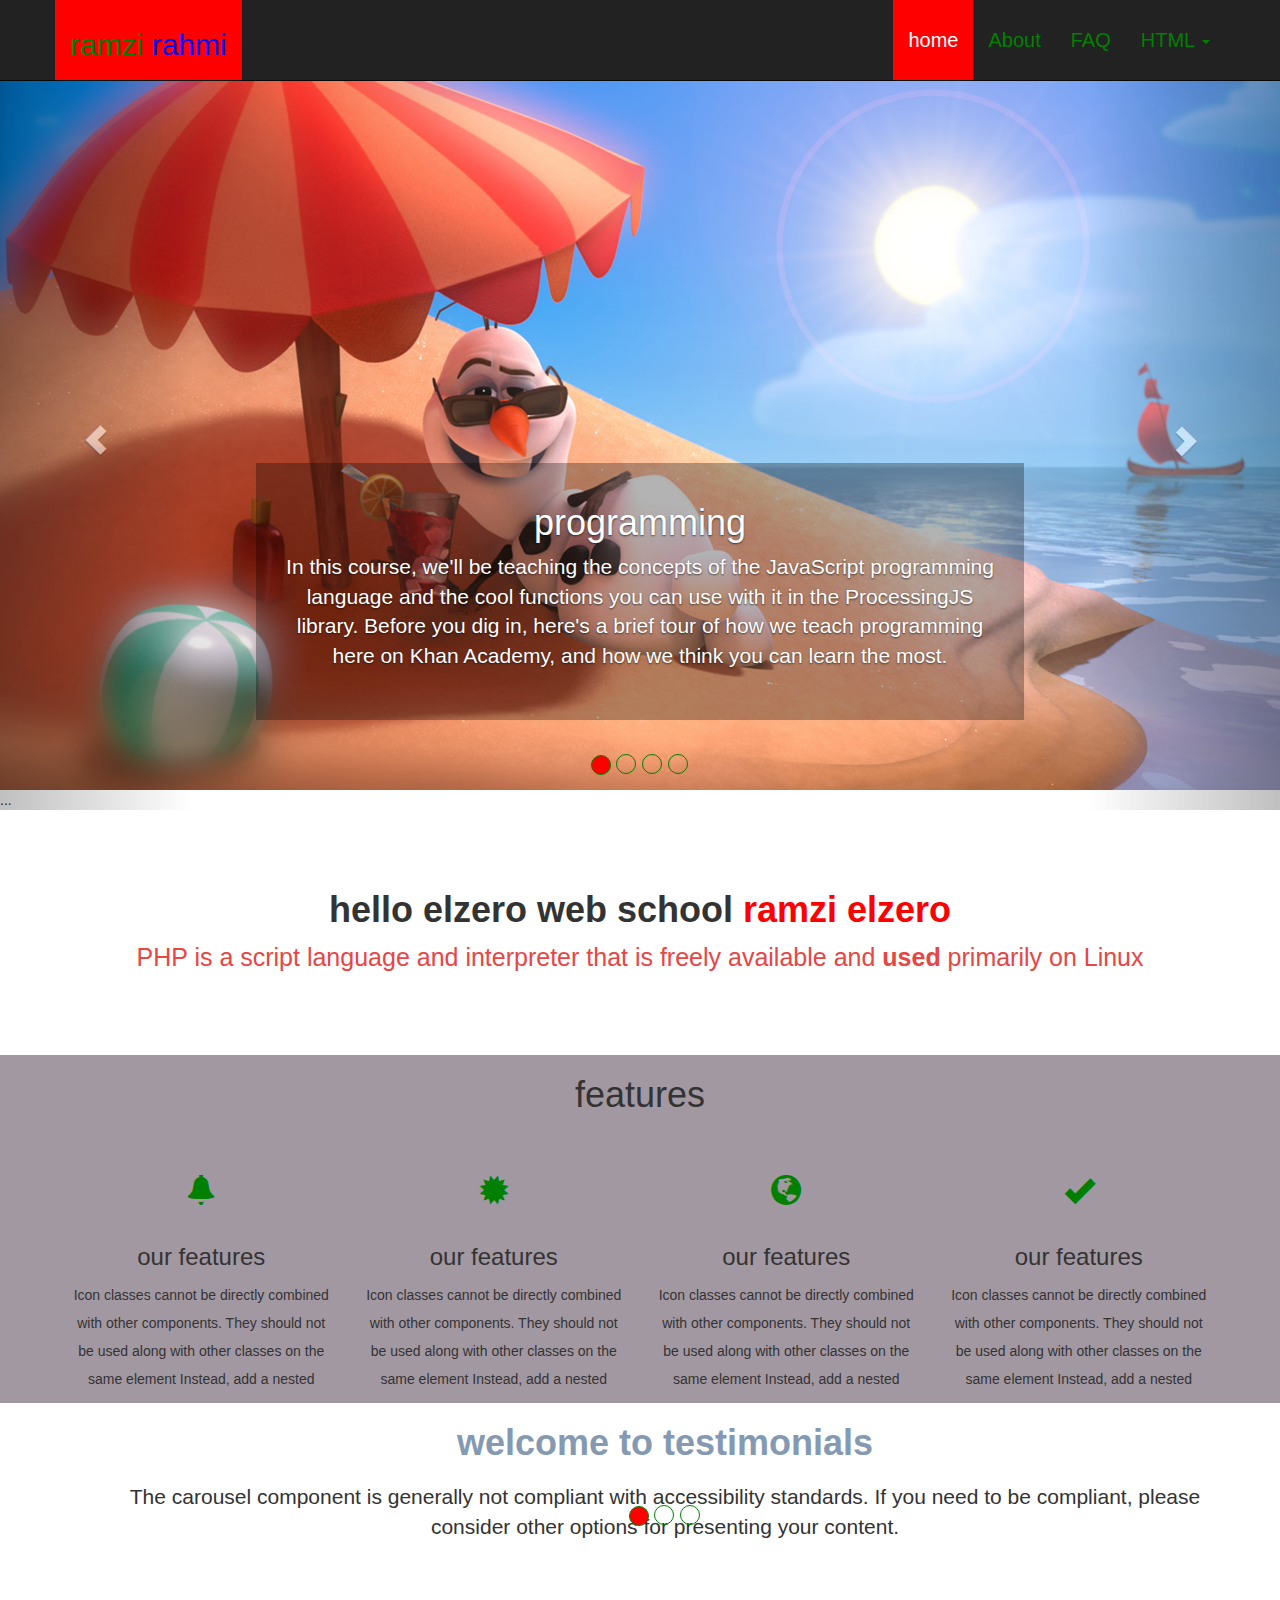
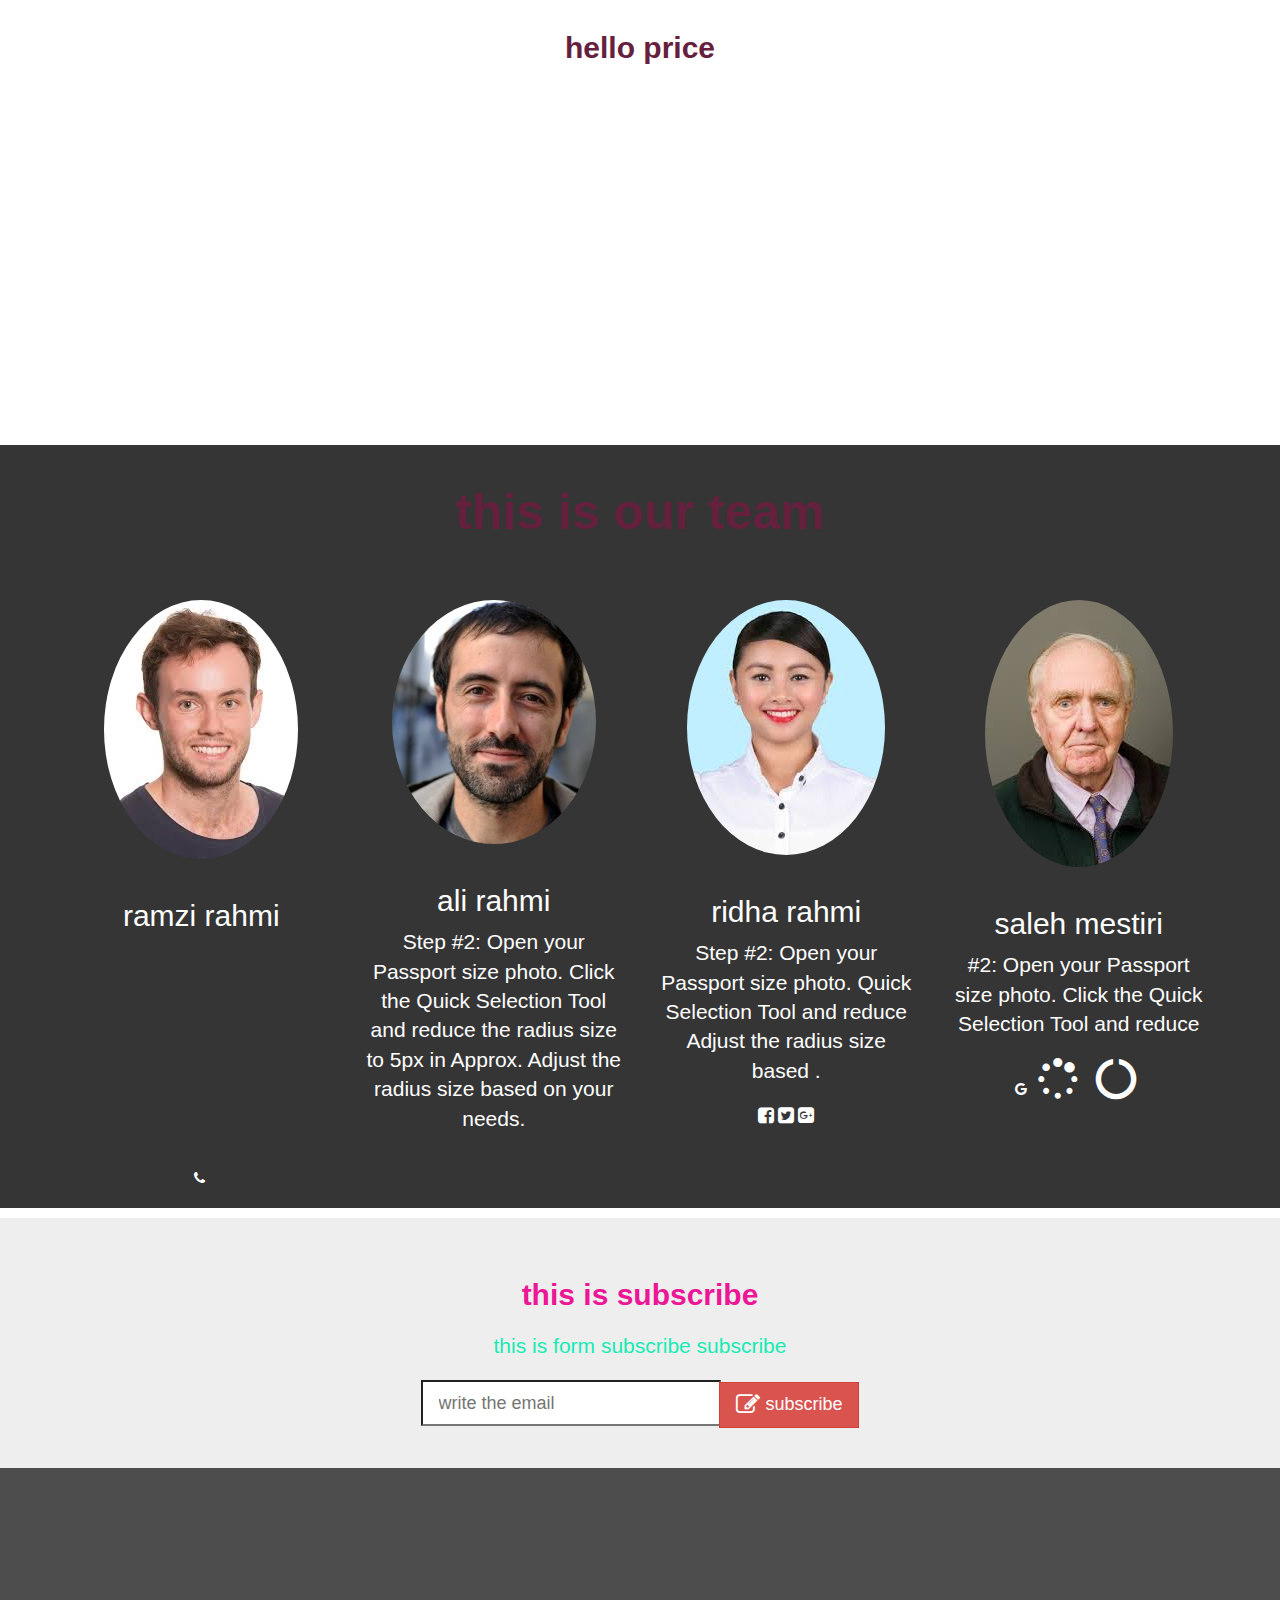
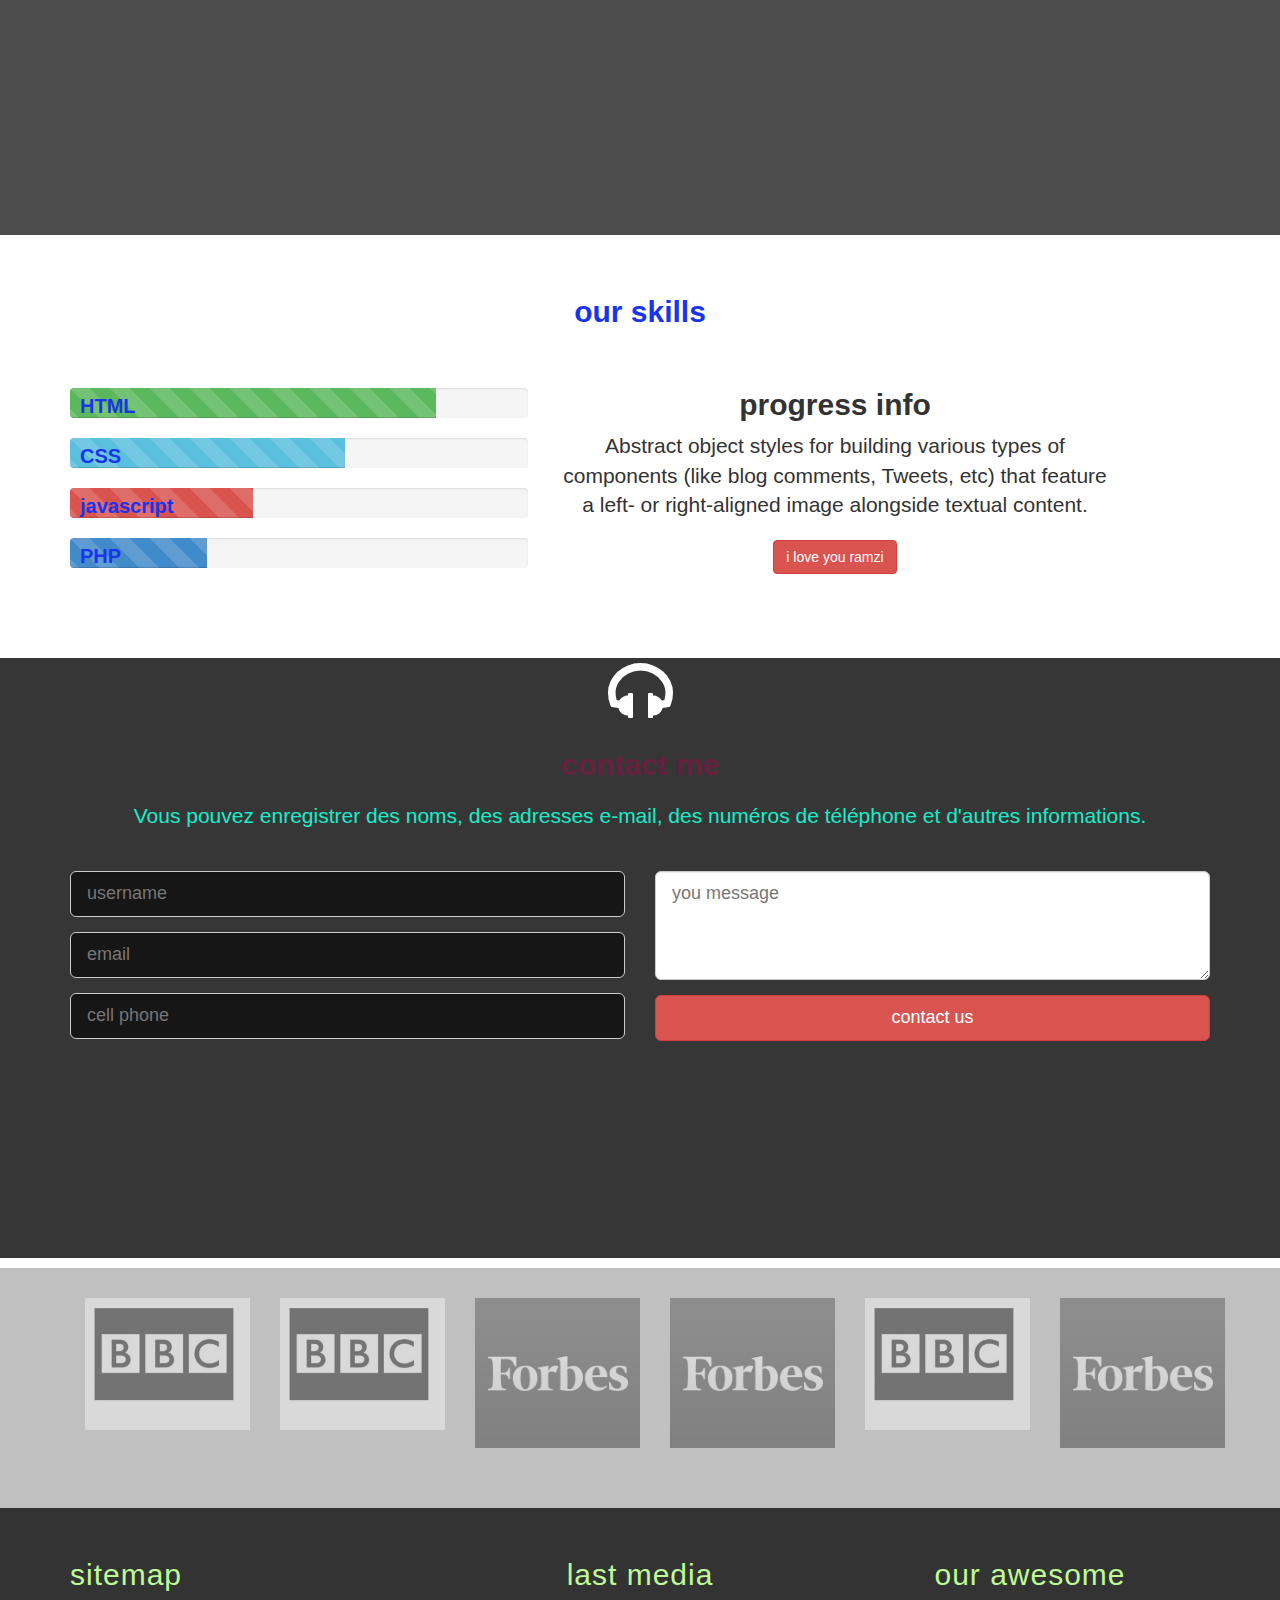
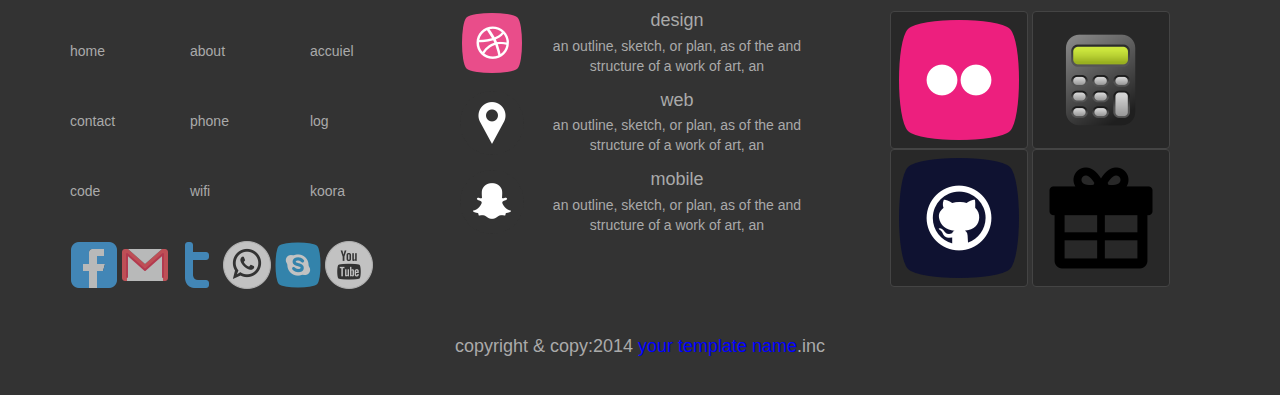
<file: index.html>
<!DOCTYPE html>
<html>
<head>
  <meta charset="utf-8">
  <meta http-equiv="X-UA-Compatible" content="IE=edge">
   <meta name="viewport" content="width=device-width, initial-scale=1">
  <title>bootstrap</title>
  <link rel="stylesheet" type="text/css" href="css/bootstrap.css">
    <link rel="stylesheet" type="text/css" href="css/font-awesome.min.css">

  <link rel="stylesheet" type="text/css" href="css/style.css">
  <link rel="stylesheet" type="text/css" href="css/media.css">
  <link rel="stylesheet" type="text/css" href='css/hover.css'/>
   <link rel="stylesheet" type="text/css" href='css/animate.css'/>
 

  <script src="js/respond.min.js"></script>
  <script src="js/html5shiv.min.js"></script>
</head>
<body>


<!-- star section option box-->






<!-- end section option box-->
<nav class="navbar  navbar-inverse navbar-fixed-top" role="navigation">
  <div class="container">
    <!-- Brand and toggle get grouped for better mobile display -->
    <div class="navbar-header">
      <button type="button" class="navbar-toggle" data-toggle="collapse" data-target="#bs-example-navbar-collapse-1">
        <span class="sr-only">Toggle navigation</span>
        <span class="icon-bar"></span>
        <span class="icon-bar"></span>
        <span class="icon-bar"></span>
      </button>
      <a class="navbar-brand pop" href="#">ramzi <span>rahmi</span></a>
    </div>

    <!-- Collect the nav links, forms, and other content for toggling -->
    <div class="collapse navbar-collapse" id="bs-example-navbar-collapse-1">
      <ul class="nav navbar-nav navbar-right">
        <li class="active"><a href="index.html">home</a></li>
        <li><a href="About.html"> About</a></li>
         <li><a href="FAQ.html">FAQ</a></li>
        <li class="dropdown">
       <a href="#" class="dropdown-toggle" data-toggle="dropdown">HTML <span class="caret"></span></a>
          <ul class="dropdown-menu" role="menu">
            <li><a href="#">HTML1</a></li>
            <li><a href="#"> HTML2</a></li>
           
            <li class="divider"></li>
            <li><a href="#">HTML4</a></li>
            <li class="divider"></li>
            <li><a href="#">HTML5</a></li>
          </ul>
        </li>
      </ul>
     
    
    </div><!-- /.navbar-collapse -->
  </div><!-- /.container-fluid -->
</nav>


<div id="carousel-example-generic" class="carousel slide" data-ride="carousel">
  <!-- Indicators -->
  <ol class="carousel-indicators">
    <li data-target="#carousel-example-generic" data-slide-to="0" class="active"></li>
    <li data-target="#carousel-example-generic" data-slide-to="1"></li>
    <li data-target="#carousel-example-generic" data-slide-to="2"></li>
     <li data-target="#carousel-example-generic" data-slide-to="3"></li>
  </ol>

  <!-- Wrapper for slides -->
  <div class="carousel-inner">
    <div class="item active">
      <img src="images/www.jpg" alt="img1">
      <div class="carousel-caption"> 
        <h1>programming</h1>
        <p class="lead">
          In this course, we'll be teaching the concepts of the JavaScript programming language and the cool functions you can use with it in the ProcessingJS library. Before you dig in, here's a brief tour of how we teach programming here on Khan Academy, and how we think you can learn the most.
        </p>

                </div>
    </div>
    <div class="item">
      <img src="images/ww.jpg" alt="img2">
      <div class="carousel-caption">
        <h1>programming</h1>
        <p class="lead">
          In this course, we'll be teaching the concepts of the JavaScript programming language and the cool functions you can use with it in the ProcessingJS library. Before you dig in, here's a brief tour of how we teach programming here on Khan Academy, and how we think you can learn the most.
        ...
      </div>
    </div>
    ...
    <div class="item">
      <img src="images/www.jpg" alt="img3">
      <div class="carousel-caption">
        <h1>programming</h1>
        <p class="lead">
          In this course, we'll be teaching the concepts of the JavaScript programming language and the cool functions you can use with it in the ProcessingJS library. Before you dig in, here's a brief tour of how we teach programming here on Khan Academy, and how we think you can learn the most.
        ...
      </div>
    </div>
    <div class="item">
      <img src="images/ww.jpg" alt="img3">
      <div class="carousel-caption">
        <h1>programming</h1>
        <p class="lead">
          In this course, we'll be teaching the concepts of the JavaScript programming language and the cool functions you can use with it in the ProcessingJS library. Before you dig in, here's a brief tour of how we teach programming here on Khan Academy, and how we think you can learn the most.
        ...
      </div>
    </div>
  </div>

  <!-- Controls -->
  <a class="left carousel-control" href="#carousel-example-generic" role="button" data-slide="prev">
    <span class="glyphicon glyphicon-chevron-left "></span>
  </a>
  <a class="right carousel-control" href="#carousel-example-generic" role="button" data-slide="next">
    <span class="glyphicon glyphicon-chevron-right"></span>
  </a>
</div>
       
 <section class="about text-center wow bounceIn" data-wow-duration="20s" data-wow-delay="5s">
 <h1>hello elzero web school <span>ramzi elzero</span></h1> 
 <p class="lead">PHP is a script language and interpreter that is freely
  available and <strong>used</strong> primarily on Linux</p>
</section>
<section class="features text-center pop">
  <div class="container">
  <h1>features</h1>
  <div class="row">
    <div class="col-lg-3 col-md-6"> 
       <div class="x"><span class="glyphicon glyphicon-bell"></span>
        <h3>our features</h3>
    <p>Icon classes cannot be directly combined with other components.
     They should not be used along with other classes on the same element
    Instead, add a nested </p>
       </div>
      </div>      
      
      <div class="col-lg-3 col-md-6"> 
       <div class="x"><span class="glyphicon glyphicon-certificate"></span>
        <h3>our features</h3>
    <p>Icon classes cannot be directly combined with other components.
     They should not be used along with other classes on the same element
    Instead, add a nested</p>
       </div>
      </div>

      <div class="col-lg-3 col-md-6"> 
       <div class="x"><span class="glyphicon glyphicon-globe"></span>
        <h3>our features</h3>
    <p>Icon classes cannot be directly combined with other components.
     They should not be used along with other classes on the same element
    Instead, add a nested</p>
       </div>
      </div>

      <div class="col-lg-3 col-md-6"> 
       <div class="x "><span class="glyphicon glyphicon-ok"></span>
        <h3>our features</h3>
    <p>Icon classes cannot be directly combined with other components.
     They should not be used along with other classes on the same element
    Instead, add a nested</p>
       </div>
      </div>

  
  </div>

  </div>
  
</section>
<section class="Testimonials text-center">
  <div class="container">
  <h1>welcome to testimonials</h1>
  <div id="myID" class="carousel slide" data-ride="carousel">
  <div class="carousel-inner">
    <div class="item active">
<p class="lead">The carousel component is generally not 
  compliant with accessibility
 standards. If you need to be compliant, please consider other options 
for presenting your content.
</p>
   
</div>
    <div class="item ">
 <p class="lead">The carousel component is generally not
  compliant with accessibility
 standards. If you need to be compliant, please consider other options 
for presenting your content.
</p> 

 </div>

  <div class="item">
 <p class="lead">The carousel component is generally not compliant with accessibility
 standards. If you need to be compliant, please 
  other options 
for presenting your content.
</p> 

 </div>
 
      
</div>
<ol class="carousel-indicators">
  <li data-target="#myID" data-slide-to="0" class="active"></li>
  <li data-target="#myID" data-slide-to="1"></li>
 <li data-target="#myID" data-slide-to="2"></li>
 </ol>
</div>
</div>
</section>
<div class="price text-center ">
  <h1>hello price</h1>
  <div class="container">   <div class="row">
    <div class="col-md-3 col-ms-6 col-12-xs">
      <div class="y wow flip"> 
        <h2 class="text-primary">plan #1</h2>
        <p class="center-block">$40</p>
        

 <ul class="list-unstyled">
          <li>cheque :$500</li>
          <li>espac:$100</li>
          <li>data bases:700</li>
          <li>aze: $200</li>
        </ul>
        <a href="#" class="btn btn-primary">click on</a>


      </div>
    </div>
    <div class="col-md-3 col-ms-6 col-12-xs">
      <div class="y wow flip">
        <h2 class="text-danger">plan #2</h2>
        <p class="center-block">$50</p>
         <ul class="list-unstyled">
          <li>cheque: $500</li>
          <li>espac:$100</li>
          <li>data bases :$700</li>
          <li>aze :$200</li>
        </ul>
        <a href="#" class="btn btn-danger">click on</a>
        
      </div>
    </div>
    <div class="col-md-3 col-ms-6 col-12-xs">
      <div class="y wow flip">
        <h2 class="text-info">plan #3</h2>
        <p class="center-block">$100</p>
        <ul class="list-unstyled">
          <li>cheque :$500</li>
          <li>espac:$100</li>
          <li>data bases: $700</li>
          <li>aze :$200</li>
        </ul>
        <a href="#" class="btn btn-info">click on</a>

      </div>
    </div>
    <div class="col-md-3 col-ms-6 col-12-xs">
      <div class="y wow flip"> 
        <h2 class="text-success">plan #4</h2>
        <p class="center-block">$200</p>
         <ul class="list-unstyled">
          <li>cheque :$500</li>
          <li>espac:$200</li>
          <li>data bases: $700</li>
          <li>aze :$200</li>
        </ul>
        <a href="#" class="btn btn-success">click on</a>
       
    </div>
    </div>
  </div>

</div>



<section class="our-team text-center">
  <div class="team">
  <div class="container ">
  <h1>this is our team</h1>
  <div class="row">
    <div class="col-lg-3 col-md-6 col-12-xs"> <img class="img-circle" src="images/33.jpg">
      <h2>ramzi rahmi</h2>
      <p class="lead wow jello"> Step #2: Open your Passport size photo. 
      Click the Quick Selection Tool and reduce the radius size
       to 5px in Approx. Adjust the radius size based on your needs.</p>
         <i class="fa fa-phone" aria-hidden="true" fa-lg></i>
         <i class="fa fa-envolope-open fa-lg"></i>


    </div>
    <div class="col-lg-3 col-md-6 col-12-xs"> <img class="img-circle" src="images/33333.jpg">

<h2>ali rahmi</h2>
<p class="lead">Step #2: Open your Passport size photo.
 Click the Quick Selection Tool and reduce the radius size to
  5px in Approx. Adjust the radius size based on your needs.</p>
  
    </div>
    <div class="col-lg-3 col-md-6 col-12-xs"> <img class="img-circle" src="images/00.jpg">
<h2>ridha rahmi </h2>
<p class="lead">
    Step #2: Open your Passport size photo. 
   Quick Selection Tool and reduce 
    Adjust the radius size based .</p>
  <i class="fa fa-facebook-square fa-lg"></i>
  <i class="fa fa-twitter-square fa-lg"></i>
  <i class="fa fa-google-plus-square fa-lg"></i>
    </div>
    <div class="col-lg-3 col-md-6 col-12-xs"> <img class="img-circle" src="images/3333.jpg">
<h2>saleh mestiri</h2>
<p class="lead">
     #2: Open your Passport size photo.
    Click the Quick Selection Tool and reduce 
</p>

<i class="fa fa-google"></i>
<i class="fa fa-spinner fa-spin fa-3x fa-fw"></i>
<i class="fa fa-circle-o-notch fa-spin fa-3x fa-fw"></i>
    </div>
  </div>


  </div>
  </div>
</section>
<section class="Subscribe text-center">
  <div class="container">
    <h1>this is subscribe</h1>
    <p class="lead">this is form subscribe subscribe</p>
    <form class="form-inline">
      <input class="control input-lg" type="text" placeholder="write the email">
      <button class="btn btn-danger btn-lg"><i class="fa fa-edit fa-lg">  </i>  subscribe</button>
      
    </form>
  </div>
  
</section>

<section class="statstic text-center">
  <div class="data"> 
   <div class="container wow zoomOut"> 
    <h1>our statstic</h1>
    <div class="row">
      <div class="col-lg-3"><div class="stat"> <i class="fa fa-users fa-5x"> </i> 
        <p>9.500</p>
        <span>number users</span>
        </div>

       </div>
       <div class="col-lg-3"> <div class="stat"> <i class="fa fa-comments fa-5x"> </i>
        <p>25.800</p>
        <span>number comments</span>
        </div>


        </div>

       <div class="col-lg-3"> <div class="stat"><i class="fa fa-suitcase fa-5x"> </i>
        <p>8.000</p>
        <span>number suitcase</span>
        </div>

       </div>

       <div class="col-lg-3">
        <div class="stat">

        <i class="fa fa-support fa-5x"> </i> 
        <p>10.000</p>
        <span>number tickets</span>
        </div>
       </div>
    </div>

  </div>
</div>
</section>

<section>
  <div class="skills">
    <div class="container">
      <h1>our skills</h1>
      <div class="row">
        <div class="col-md-5">
         <div class="skills-progress">
          

          <div class="progress">          
            <div class="progress-bar progress-bar-success progress-bar-striped active" role="progressbar" aria-valuenow="60" aria-valuemin="0" aria-valuemax="100" style="width: 80%">   HTML</div></div>
            <div class="progress">          
            <div class="progress-bar progress-bar-info progress-bar-striped active" role="progressbar" aria-valuenow="60" aria-valuemin="0" aria-valuemax="100" style="width: 60%">   CSS</div></div>
            <div class="progress">          
            <div class="progress-bar progress-bar-danger progress-bar-striped active" role="progressbar" aria-valuenow="60" aria-valuemin="0" aria-valuemax="100" style="width: 40%">   javascript</div></div>
            <div class="progress">          
            <div class="progress-bar progress-bar-waring progress-bar-striped active" role="progressbar" aria-valuenow="60" aria-valuemin="0" aria-valuemax="100" style="width: 30%">   PHP</div></div>

</div>
</div>




         <div class="col-md-6 md-offset-1"> <div class="progress-info">
           <h2>progress info</h2>
           <p class="lead">
           Abstract object styles for building various types of 
         components (like blog comments, Tweets, etc) that feature
          a left- or right-aligned image alongside textual content.</p>
          <button class="btn btn-danger"> i love you ramzi</button>
         </div></div>
      </div>
    </div>
  </div>
</section>

<section class="contact">
   <div class="filde"> 
<div class="container">
  <div class="row">
  <i class="fa fa-headphones fa-5x"></i>
 <h1> contact me</h1>
 <p class="lead">
  Vous pouvez enregistrer des noms, des adresses e-mail,
  des numéros de téléphone et d'autres informations.</p>
  
  <form role="form">
    <div class="col-lg-6">
      <div class="form-group">
    <input type="text" class="form-control input-lg" placeholder="username">
    </div>
    <div class="form-group">
    <input type="text" class="form-control input-lg" placeholder="email">
     </div>
    <div class="form-group">
    <input type="text" class="form-control input-lg" placeholder="cell phone">
     </div>

    </div>
  </form>
  
  <div class="col-lg-6">
  <div class="form-group">
    <textarea class="form-control input-lg" placeholder="you message"></textarea>
  </div> 
  <button class="btn btn-danger btn-lg btn-block">contact us</button>

  </div>

  </div>
 </div>
    
</div>
  
</section>
<section class="client">
  <div class="container">
    <div class="row">
    <ul class="list-unstyled">
      <li class="col-md-2 col-xs-6">
        <img class="img-responsive center block" src="images/ramzi/bb.jpg">
      </li>
       <li class="col-md-2 col-xs-6">
        <img class="img-responsive center block" src="images/ramzi/bb.jpg">
       </li>
        <li class="col-md-2 col-xs-6">
      <img class="img-responsive center block"  src="images/ramzi/f.jpg">
        </li>
         <li class="col-md-2 col-xs-6">
           <img class="img-responsive center block" src="images/ramzi/f.jpg">
         </li>
          <li class="col-md-2 col-xs-6">
            <img class="img-responsive center block" src="images/ramzi/bb.jpg">
          </li>
           <li class="col-md-2 col-xs-6">
             <img class="img-responsive center block" src="images/ramzi/f.jpg">
           </li>
      
    </ul> 
    </div>
  </div>
</section>

<!--start footer section-->
<section class="footer">
  <div class="container">
    <div class="row">
      <div class="col-lg-4" > <div class="text">
      <h2>sitemap</h2>
      <ul class="list-unstyled three-col">
        <li>home</li>
        <li>about</li>
        <li>accuiel</li>
        <li>contact</li>
        <li>phone</li>
        <li>log</li>
        <li>code</li>
        <li>wifi</li>
        <li>koora</li> 
      </ul>
      <ul class="list-unstyled social-list">
        <li><img src="images/rami/fb.png"></li>
        <li> <img src="images/rami/g.png"></li>
        <li><img src="images/rami/t.png"></li>
        <li><img src="images/rami/ph.png"></li>
        <li><img src="images/rami/k.png"></li>
         <li><img src="images/rami/you.png"></li>
      </ul>


      </div>
      </div>
      <div class="col-lg-4"> 
        <h2>last media</h2>
      <div class="media">
       <a class="pull-left" href="#">
       <img class="media-object img-responsive center-block" src="images/rami/deg.png" alt="...">
          </a>
         <h4 class="media-heading">design </h4>
         an outline, sketch, or plan, as of the and structure of a work of art, an       
           </div>

           <div class="media">
       <a class="pull-left" href="#">
       <img class="media-object img-responsive center-block" src="images/rami/po.png" alt="...">
          </a>
         <h4 class="media-heading">web </h4>
         an outline, sketch, or plan, as of the and structure of a work of art, an       
           </div>

           <div class="media">
       <a class="pull-left" href="#">
       <img class="media-object img-responsive center-block" src="images/rami/re.png" alt="...">
          </a>
         <h4 class="media-heading">mobile </h4>
         an outline, sketch, or plan, as of the and structure of a work of art, an       
           </div>
        </div>

    
      <div class="col-lg-4"> 
     <h2>our awesome</h2>
     <img  class="img-thumbnail" src="images/ali/a.png">
     <img class="img-thumbnail"  src="images/ali/ca.png">
     <img class="img-thumbnail"  src="images/ali/x.png">
     <img class="img-thumbnail"  src="images/ali/xx.png">
     
    </div>
    
    </div>
  </div>
  <div class="copyright">
      copyright & copy:2014 <span>your template name</span>.inc
    </div>
</section>



















<script src="js/jquery-3.3.1.min.js"></script>
<script src="js/test.js"></script>
<script src="js/bootstrap.min.js"></script>
<script src="js/wow.min.js"></script>
 <script>new WOW().init();</script>
 <script src="js/jquery.nicescroll.min.js"></script>

</body>
</html>
</file>
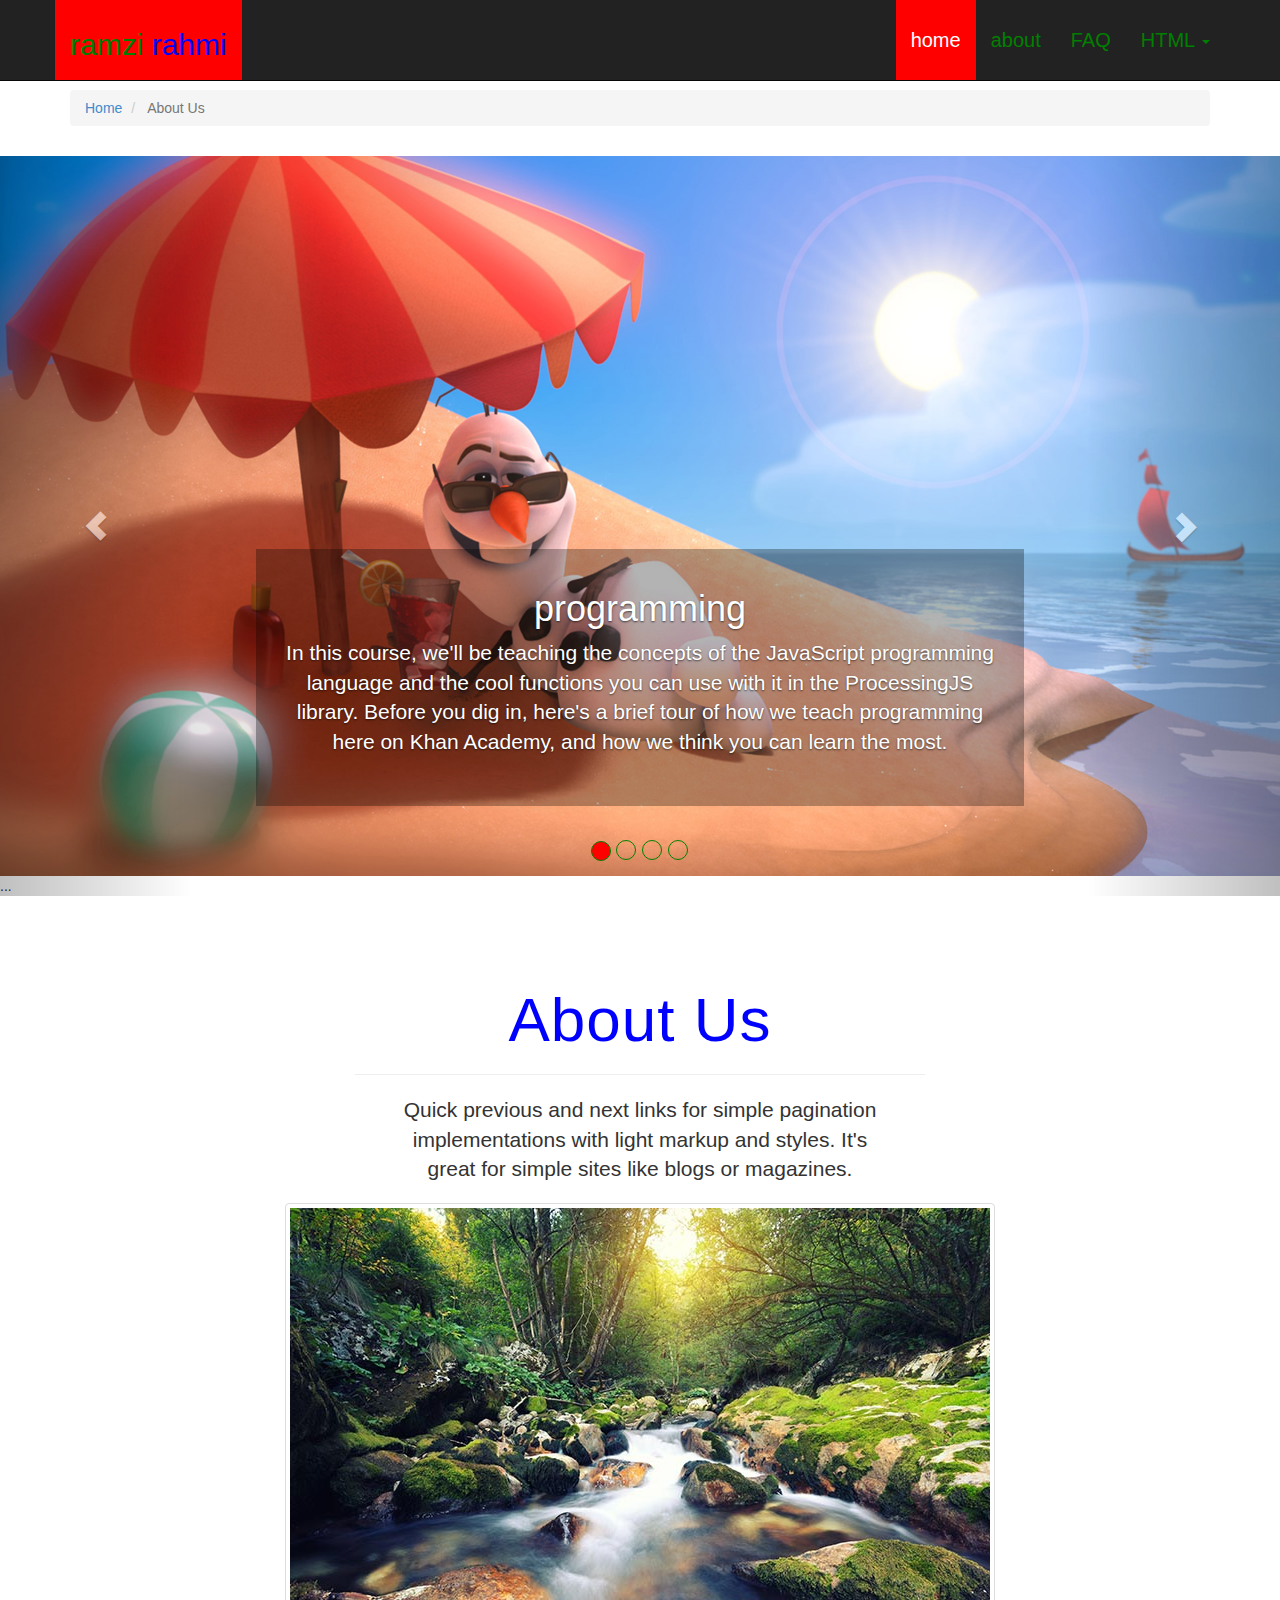
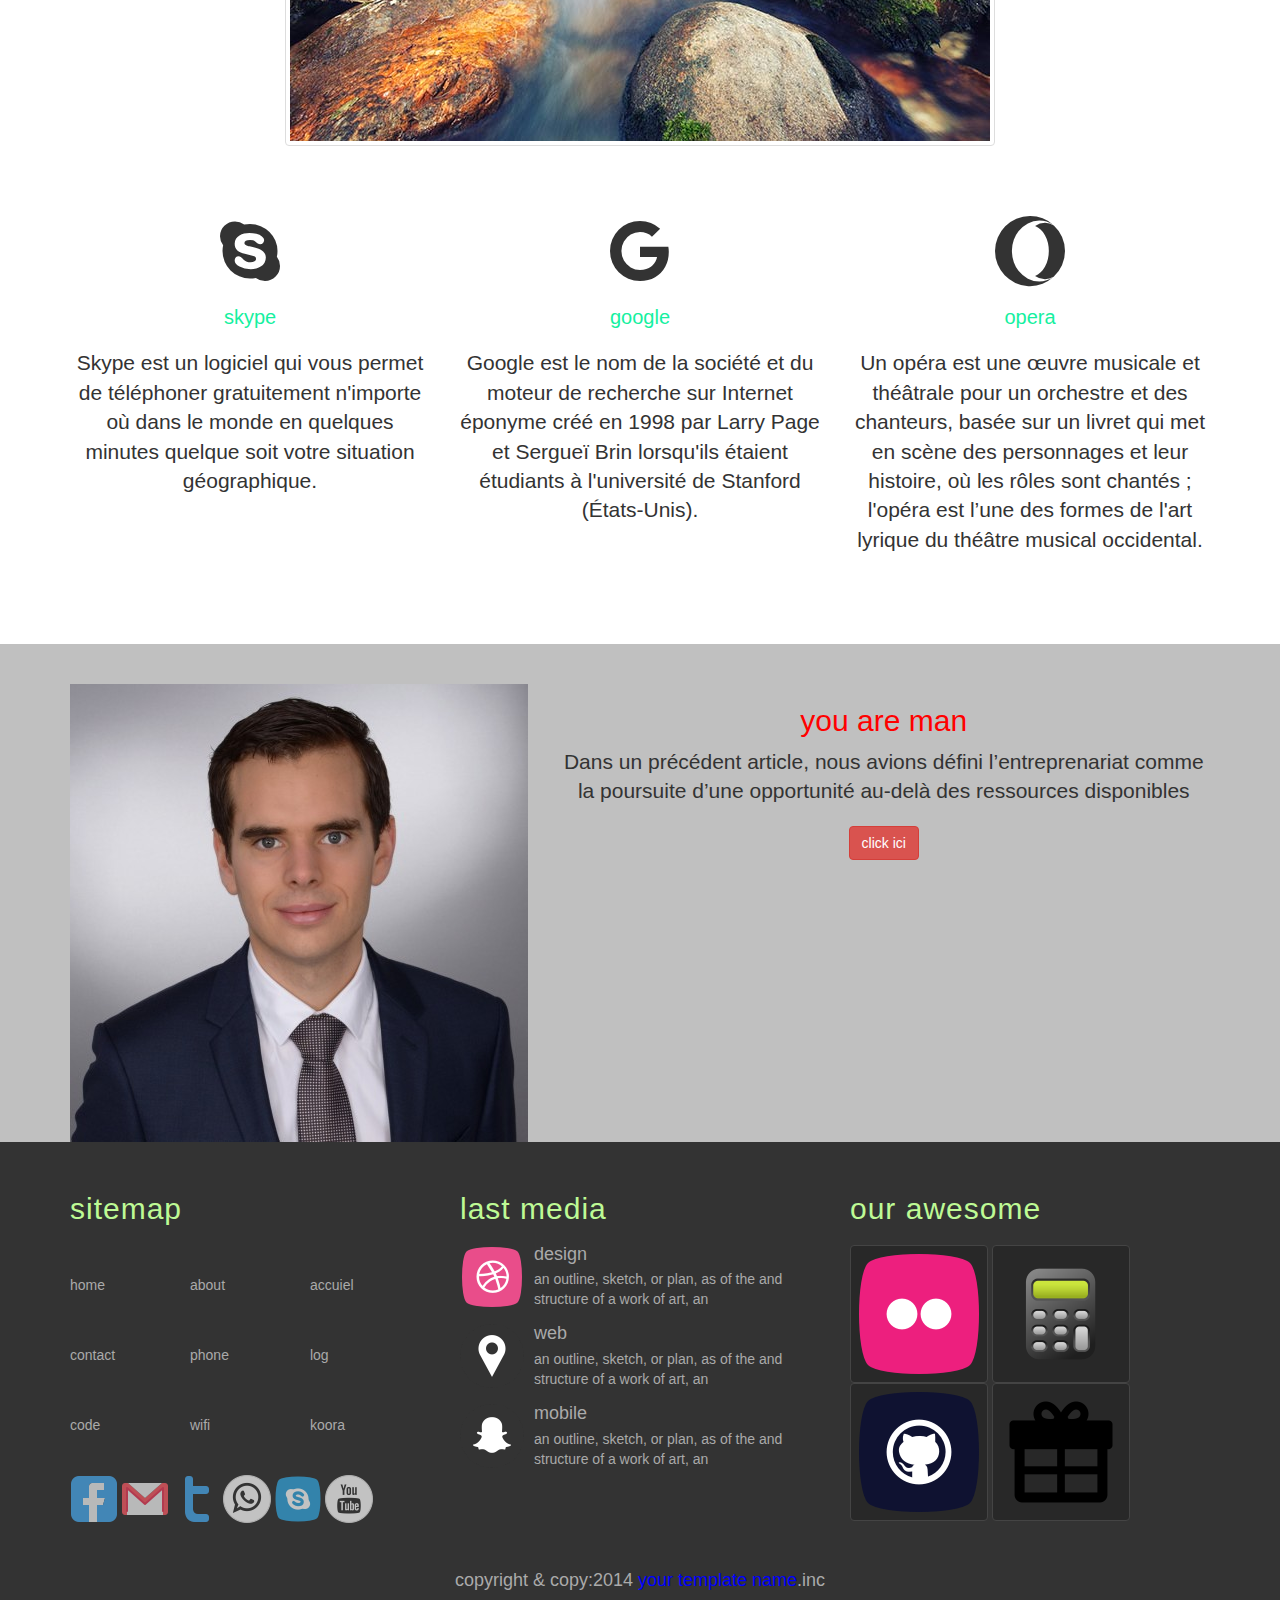
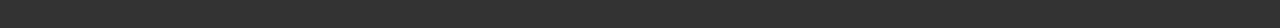
<file: about.html>
<!DOCTYPE html>
<html>
<head>
	<meta charset="utf-8">
	<meta http-equiv="X-UA-Compatible" content="IE=edge">
	 <meta name="viewport" content="width=device-width, initial-scale=1">
	<title>bootstrap</title>
	<link rel="stylesheet" type="text/css" href="css/bootstrap.css">
    <link rel="stylesheet" type="text/css" href="css/font-awesome.min.css">

	<link rel="stylesheet" type="text/css" href="css/style.css">
    <link rel="stylesheet" type="text/css" href="css/pages.css">

  <link rel="stylesheet" type="text/css" href="css/media.css">
 

	<script src="js/respond.min.js"></script>
	<script src="js/html5shiv.min.js"></script>
</head>
<body>
<nav class="navbar  navbar-inverse navbar-fixed-top" role="navigation">
  <div class="container">
    <!-- Brand and toggle get grouped for better mobile display -->
    <div class="navbar-header">
      <button type="button" class="navbar-toggle" data-toggle="collapse" data-target="#bs-example-navbar-collapse-1">
        <span class="sr-only">Toggle navigation</span>
        <span class="icon-bar"></span>
        <span class="icon-bar"></span>
        <span class="icon-bar"></span>
      </button>
      <a class="navbar-brand pop" href="#">ramzi <span>rahmi</span></a>
    </div>

    <!-- Collect the nav links, forms, and other content for toggling -->
    <div class="collapse navbar-collapse" id="bs-example-navbar-collapse-1">
      <ul class="nav navbar-nav navbar-right">
        <li class="active pop"><a href="index.html">home</a></li>
        <li><a href="about.html"> about</a></li>
         <li><a href="#">FAQ</a></li>
        <li class="dropdown">
       <a href="#" class="dropdown-toggle" data-toggle="dropdown">HTML <span class="caret"></span></a>
          <ul class="dropdown-menu" role="menu">
            <li><a href="#">HTML1</a></li>
            <li><a href="#"> HTML2</a></li>
           
            <li class="divider"></li>
            <li><a href="#">HTML4</a></li>
            <li class="divider"></li>
            <li><a href="#">HTML5</a></li>
          </ul>
        </li>
      </ul>
      </div>
  </div>
</nav>



<div class="breadcrumb-holder">
<div class="container">
<ol class="breadcrumb">
  <li><a href="index.html">Home</a></li>
  <li class="active"> About Us</li>
</ol>
</div>
</div>


<div id="carousel-example-generic" class="carousel slide" data-ride="carousel">
  <!-- Indicators -->
  <ol class="carousel-indicators">
    <li data-target="#carousel-example-generic" data-slide-to="0" class="active"></li>
    <li data-target="#carousel-example-generic" data-slide-to="1"></li>
    <li data-target="#carousel-example-generic" data-slide-to="2"></li>
     <li data-target="#carousel-example-generic" data-slide-to="3"></li>
  </ol>

  <!-- Wrapper for slides -->
  <div class="carousel-inner">
    <div class="item active">
      <img src="images/www.jpg" alt="img1">
      <div class="carousel-caption"> 
        <h1>programming</h1>
        <p class="lead">
          In this course, we'll be teaching the concepts of the JavaScript programming language and the cool functions you can use with it in the ProcessingJS library. Before you dig in, here's a brief tour of how we teach programming here on Khan Academy, and how we think you can learn the most.
        </p>

                </div>
    </div>
    <div class="item">
      <img src="images/ww.jpg" alt="img2">
      <div class="carousel-caption">
        <h1>programming</h1>
        <p class="lead">
          In this course, we'll be teaching the concepts of the JavaScript programming language and the cool functions you can use with it in the ProcessingJS library. Before you dig in, here's a brief tour of how we teach programming here on Khan Academy, and how we think you can learn the most.
        ...
      </div>
    </div>
    ...
    <div class="item">
      <img src="images/www.jpg" alt="img3">
      <div class="carousel-caption">
        <h1>programming</h1>
        <p class="lead">
          In this course, we'll be teaching the concepts of the JavaScript programming language and the cool functions you can use with it in the ProcessingJS library. Before you dig in, here's a brief tour of how we teach programming here on Khan Academy, and how we think you can learn the most.
        ...
      </div>
    </div>
    <div class="item">
      <img src="images/ww.jpg" alt="img3">
      <div class="carousel-caption">
        <h1>programming</h1>
        <p class="lead">
          In this course, we'll be teaching the concepts of the JavaScript programming language and the cool functions you can use with it in the ProcessingJS library. Before you dig in, here's a brief tour of how we teach programming here on Khan Academy, and how we think you can learn the most.
        ...
      </div>
    </div>
  </div>

  <!-- Controls -->
  <a class="left carousel-control" href="#carousel-example-generic" role="button" data-slide="prev">
    <span class="glyphicon glyphicon-chevron-left "></span>
  </a>
  <a class="right carousel-control" href="#carousel-example-generic" role="button" data-slide="next">
    <span class="glyphicon glyphicon-chevron-right"></span>
  </a>
</div>

<section class="about-Us text-center">
  <div class="container">
     <h1>About Us</h1>
     <hr>
    <p class="lead">
      Quick previous and next links for simple pagination <br>
      implementations with light markup and styles. It's <br>
      great for simple sites like blogs or magazines.
    </p>
    <img  class="img-thumbnail"  src="images/10.jpg">
  </div>
</section>

<section class="about-features text-center">
  <div class="container"> <div class="row">
    <div class="col-lg-4">
      <i class="fa fa-skype fa-5x"></i>
      <h3>skype</h3>
      <p class="lead"> Skype est un logiciel qui vous permet<br>de téléphoner gratuitement n'importe<br>où dans le monde en quelques minutes quelque soit votre situation géographique.
      </p>
    </div>
    <div class="col-lg-4">
      <i class="fa fa-google fa-5x"></i>
      <h3>google</h3>
      <p class="lead">
        Google est le nom de la société et du<br> moteur de recherche sur Internet <br>éponyme créé en 1998 par Larry Page et Sergueï Brin lorsqu'ils étaient étudiants à l'université de Stanford (États-Unis). </p>
    </div>
    <div class="col-lg-4">
      <i class="fa fa-opera fa-5x"></i>
      <h3>opera</h3>
      <p class="lead"> Un opéra est une œuvre musicale et théâtrale pour un orchestre et des chanteurs, basée sur un livret qui met en scène des personnages et leur histoire, où les rôles sont chantés ; l'opéra est l’une des formes de l'art lyrique du théâtre musical occidental.</p>
    </div>
    
  </div>
  </div>
</section>
<section class="man text-center">
  <div class="container">
    <div class="row">
      <div class="col-lg-5">
        <img  class="img-responsive"  src="images/man.jpg">
      </div>
      <div class="col-lg-7">
        <h3>you are man</h3>
        <p class="lead">Dans un précédent article, nous avions défini l’entreprenariat comme la poursuite d’une opportunité au-delà des ressources disponibles</p>
        <button class="btn btn-danger">click ici</button>
      </div>
    </div>
  </div>
</section>









<section class="footer">
  <div class="container">
    <div class="row">
      <div class="col-lg-4" > <div class="text">
      <h2>sitemap</h2>
      <ul class="list-unstyled three-col">
        <li>home</li>
        <li>about</li>
        <li>accuiel</li>
        <li>contact</li>
        <li>phone</li>
        <li>log</li>
        <li>code</li>
        <li>wifi</li>
        <li>koora</li> 
      </ul>
      <ul class="list-unstyled social-list">
        <li><img src="images/rami/fb.png"></li>
        <li> <img src="images/rami/g.png"></li>
        <li><img src="images/rami/t.png"></li>
        <li><img src="images/rami/ph.png"></li>
        <li><img src="images/rami/k.png"></li>
         <li><img src="images/rami/you.png"></li>
      </ul>


      </div>
      </div>
      <div class="col-lg-4"> 
        <h2>last media</h2>
      <div class="media">
       <a class="pull-left" href="#">
       <img class="media-object img-responsive center-block" src="images/rami/deg.png" alt="...">
          </a>
         <h4 class="media-heading">design </h4>
         an outline, sketch, or plan, as of the and structure of a work of art, an       
           </div>

           <div class="media">
       <a class="pull-left" href="#">
       <img class="media-object img-responsive center-block" src="images/rami/po.png" alt="...">
          </a>
         <h4 class="media-heading">web </h4>
         an outline, sketch, or plan, as of the and structure of a work of art, an       
           </div>

           <div class="media">
       <a class="pull-left" href="#">
       <img class="media-object img-responsive center-block" src="images/rami/re.png" alt="...">
          </a>
         <h4 class="media-heading">mobile </h4>
         an outline, sketch, or plan, as of the and structure of a work of art, an       
           </div>
        </div>

    
      <div class="col-lg-4"> 
     <h2>our awesome</h2>
     <img  class="img-thumbnail" src="images/ali/a.png">
     <img class="img-thumbnail"  src="images/ali/ca.png">
     <img class="img-thumbnail"  src="images/ali/x.png">
     <img class="img-thumbnail"  src="images/ali/xx.png">
     
    </div>
    
    </div>
  </div>
  <div class="copyright">
      copyright & copy:2014 <span>your template name</span>.inc
    </div>
</section>









<script src="js/jquery-3.3.1.min.js"></script>
<script src="js/test.js"></script>
<script src="js/bootstrap.min.js"></script>
<script src="js/wow.min.js"></script>
 <script>new WOW().init();</script>
 <script src="js/jquery.nicescroll.min.js"></script>

</body>
</html>
</file>
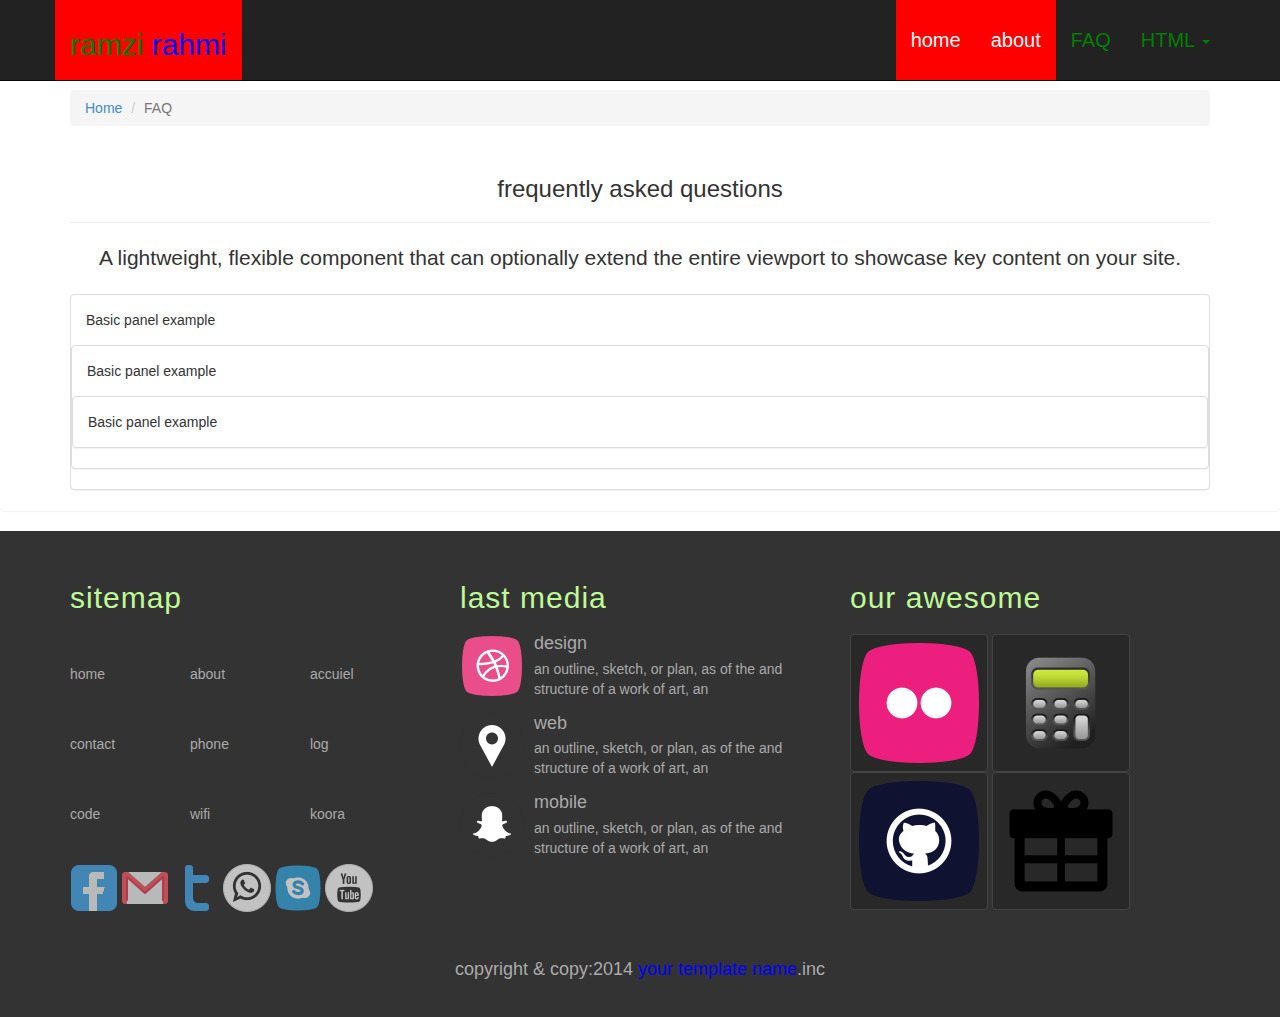
<file: faq.html>
<!DOCTYPE html>
<html>
<head>
  <meta charset="utf-8">
  <meta http-equiv="X-UA-Compatible" content="IE=edge">
   <meta name="viewport" content="width=device-width, initial-scale=1">
  <title>bootstrap</title>
  <link rel="stylesheet" type="text/css" href="css/bootstrap.css">
    <link rel="stylesheet" type="text/css" href="css/font-awesome.min.css">

  <link rel="stylesheet" type="text/css" href="css/style.css">
    <link rel="stylesheet" type="text/css" href="css/pages.css">

  <link rel="stylesheet" type="text/css" href="css/media.css">
 

  <script src="js/respond.min.js"></script>
  <script src="js/html5shiv.min.js"></script>
</head>
<body>


<nav class="navbar  navbar-inverse navbar-fixed-top" role="navigation">
  <div class="container">
    <!-- Brand and toggle get grouped for better mobile display -->
    <div class="navbar-header">
      <button type="button" class="navbar-toggle" data-toggle="collapse" data-target="#bs-example-navbar-collapse-1">
        <span class="sr-only">Toggle navigation</span>
        <span class="icon-bar"></span>
        <span class="icon-bar"></span>
        <span class="icon-bar"></span>
      </button>
      <a class="navbar-brand pop" href="#">ramzi <span>rahmi</span></a>
    </div>

    <!-- Collect the nav links, forms, and other content for toggling -->
    <div class="collapse navbar-collapse" id="bs-example-navbar-collapse-1">
      <ul class="nav navbar-nav navbar-right">
        <li class="active"><a href="index.html">home</a></li>
        <li class="active"><a href="about.html"> about</a></li>
         <li><a href="faq.html">FAQ</a></li>
        <li class="dropdown">
       <a href="#" class="dropdown-toggle" data-toggle="dropdown">HTML <span class="caret"></span></a>
          <ul class="dropdown-menu" role="menu">
            <li><a href="#">HTML1</a></li>
            <li><a href="#"> HTML2</a></li>
           
            <li class="divider"></li>
            <li><a href="#">HTML4</a></li>
            <li class="divider"></li>
            <li><a href="#">HTML5</a></li>
          </ul>
        </li>
      </ul>
     
    
    </div>
  </div>
</nav>



<div class="breadcrumb-holder">
<div class="container">
<ol class="breadcrumb">
  <li><a href="index.html">Home</a></li>
  <li class="active">FAQ</li>
</ol>
</div>
</div>

<section class="FAQ text-center">
  <div class="container">
    <h3>frequently asked questions</h3>
    <hr>
    <p class="lead">
      A lightweight, flexible component that can optionally extend the entire viewport to showcase key content on your site.
    </p>
  </div>
</section>
<section class="panel">
  <div class="container">
    <div class="panel panel-default">
  <div class="panel-body">
    Basic panel example
  </div>
  <div class="panel panel-default">
  <div class="panel-body">
    Basic panel example
  </div>
  <div class="panel panel-default">
  <div class="panel-body">
    Basic panel example
  </div>
</div>
  </div>
</section>










<section class="footer">
  <div class="container">
    <div class="row">
      <div class="col-lg-4" > <div class="text">
      <h2>sitemap</h2>
      <ul class="list-unstyled three-col">
        <li>home</li>
        <li>about</li>
        <li>accuiel</li>
        <li>contact</li>
        <li>phone</li>
        <li>log</li>
        <li>code</li>
        <li>wifi</li>
        <li>koora</li> 
      </ul>
      <ul class="list-unstyled social-list">
        <li><img src="images/rami/fb.png"></li>
        <li> <img src="images/rami/g.png"></li>
        <li><img src="images/rami/t.png"></li>
        <li><img src="images/rami/ph.png"></li>
        <li><img src="images/rami/k.png"></li>
         <li><img src="images/rami/you.png"></li>
      </ul>


      </div>
      </div>
      <div class="col-lg-4"> 
        <h2>last media</h2>
      <div class="media">
       <a class="pull-left" href="#">
       <img class="media-object img-responsive center-block" src="images/rami/deg.png" alt="...">
          </a>
         <h4 class="media-heading">design </h4>
         an outline, sketch, or plan, as of the and structure of a work of art, an       
           </div>

           <div class="media">
       <a class="pull-left" href="#">
       <img class="media-object img-responsive center-block" src="images/rami/po.png" alt="...">
          </a>
         <h4 class="media-heading">web </h4>
         an outline, sketch, or plan, as of the and structure of a work of art, an       
           </div>

           <div class="media">
       <a class="pull-left" href="#">
       <img class="media-object img-responsive center-block" src="images/rami/re.png" alt="...">
          </a>
         <h4 class="media-heading">mobile </h4>
         an outline, sketch, or plan, as of the and structure of a work of art, an       
           </div>
        </div>

    
      <div class="col-lg-4"> 
     <h2>our awesome</h2>
     <img  class="img-thumbnail" src="images/ali/a.png">
     <img class="img-thumbnail"  src="images/ali/ca.png">
     <img class="img-thumbnail"  src="images/ali/x.png">
     <img class="img-thumbnail"  src="images/ali/xx.png">
     
    </div>
    
    </div>
  </div>
  <div class="copyright">
      copyright & copy:2014 <span>your template name</span>.inc
    </div>
</section>









<script src="js/jquery-3.3.1.min.js"></script>
<script src="js/test.js"></script>
<script src="js/bootstrap.min.js"></script>
<script src="js/wow.min.js"></script>
 <script>new WOW().init();</script>
 <script src="js/jquery.nicescroll.min.js"></script>

</body>
</html>
</file>
<file: css/style.css>
body
{
	padding-top:70px;
	
}

.navbar-inverse .navbar-nav > .active > a, 
.navbar-inverse .navbar-nav > .active > a:hover,
 .navbar-inverse .navbar-nav > .active > a:focus
{
background:red;
}
.navbar-inverse .navbar-nav > li > a 
{
	
	color:green;
	padding-top:30px;
	padding-bottom:30px;
	font-size:20px;
}
.navbar-inverse .navbar-brand
{
	color:green;
	font-size:30px;
	line-height:30px;
	background-color:red;
	padding-top: 30px;
	padding-bottom:50px;
}
.navbar-inverse .navbar-brand span
{
	color:blue;
}
.dropdown-menu
{
	background:blue;
	width:200px;

}
.dropdown-menu > li > a
{
	color:red;
	padding:6px 40px;
}
.dropdown-menu .divider
{
	background-color:#21201F;
}
.carousel-caption {
  
    bottom: 70px;
    background:rgba(3,3,3,0.3);
    padding-left: 20px;
    padding-right: 20px;
  
}

.carousel-indicators .active
{
	width:20px;
	height:20px;
	background-color:red;
}
.option-box
{
	position:fixed;
	top:100 px;
	left:0px;
	z-index:9999;
	
}
.option-box .color-option
{
	float:left;
	background:#333;
	color:#FFF;
	padding:10px;
	width:200px;
	border:2px solid red;
	overflow:hidden;
	
}
.option-box .color-option ul li
{
width:20px;
height:20px;
background:#F00;
display:inline-block;
margin-right:5px;

}
.option-box .gear-check
{
	padding:10px;
	background:red;
	cursor:pointer;
	overflow:hidden;

}



.carousel-indicators li
{
	width:20px;
	height:20px;
	border:1px solid green;
}
.about
{
	padding-top:60px;
	padding-bottom:60px;
}

.about h1
{
	font-weight:bold;
}
.about h1 span
{
	color:red;
}
.about .lead
{
	color:#E84545;
	font-size:25px;
}
.features
{
	background-color:#A298A2;

}
.features h1
{
	margin-bottom:60px;.carousel-indicators li
}

.features .x p
{
	line-height:2em;
}
.features .x span.glyphicon
{
	font-size:30px;
	margin-bottom:20px;
	color:green;
}
.Testimonials
{
	padding-bottom:50px;
	padding-left:50px;
}
.Testimonials h1
{
	font-weight:bold;
	margin-bottom:20px;
	color:#8499B2;
}


.Testimonials span
{
	color:#C25BC6;
	font-size:20px;
}
.testimonials.carousel-inner
{
	min-height:180px;
}

.testimonials .carousel-indicators
{
	
    position:static;
 
    width: 60%;
    padding-left:20;
    margin-left:auto;
    }


.testimonials.carousel-indicators li
{
	width:80px;
	height:80px;
	text-indent:0px; 
}

.price h1
{
	font-size:30px;
	font-weight:bold;
	color:#65203E;
	margin-bottom:20px;
}



.price .y
{
	background-color:#DED9D9;
	padding:10px;
	border:1px solid #EF4A4A
	margin-bottom:30px;
}

.price .y p
{
   background-color:#F7F2F2;
   color:#479DE9;
   font-weight:bold;
   font-size:30px;
   border-radius:50%;
   width:100px;
   height:100px;
   line-height:100px;
}

.price .y:hover p
{
	-webkit-transform:scale(1,1,1,1)rotate(360deg);
	-webkit-transform:scale(1,1,1,1)rotate(360deg);
	-webkit-transform:scale(1,1,1,1)rotate(360deg);
	-webkit-transform:scale(1,1,1,1)rotate(360deg);

}

.price .y ul
{
	font-size:20px;
	font-weight:bold;
}

.our-team
{
	
	background:url('../images/www.jpg')no-repeat center center fixed;
	width:100%;
	min-height:600px;
	margin-top:10px;

}
.our-team .team
{
	background-color:rgba(2,2,2,0.8);
	color:#fff;
	min-height:600px;
	padding-top:20px;
	padding-bottom:20px;
}
.our-team .team h1
{
font-weight:bold;
font-size:50px;
margin-bottom:40px;
}
.our-team .team img
{
	margin:20px;
	margin-bottom:20px;
}
.Subscribe
{
	padding-bottom:40px;
	padding-top: 40px;
	background-color:#EEE;
	margin-top:10px;
}
.Subscribe h1
{
	color:#EC1797;
	margin-bottom:20px;
}
.Subscribe p
{
margin-bottom:20px;
color:#17ECB3;
}
.Subscribe .control
{
	border-radius:0px;
	margin-right:-5px;
	width:300px;

}
.Subscribe .btn
{
border-radius:0px;

}
.statstic
{
	background:url(../images/001.jpg)no-repeat center center fixed;
	-webkit-background-size:cover;
	-moz-background-size:cover;
	-o-background-size:cover;
    -background-size:cover;
	min-height:300px;
}
.statstic .data
{
	background-color:rgba(2,2,2,0.7);
	min-height:300px;
	color:#90A0F2;
	padding-bottom:70px;
	padding-left:40px;
}
.statstic h1
{
	margin-bottom:30px;
	color:#EA6932;

}

.statstic .stat
{
	-webkit-transition:all 0.5s ease-in-out;
	-moz-transition:all 0.5s ease-in-out;
	-o-transition:all 0.5s ease-in-out;
	-transition:all 0.5s ease-in-out;
	margin-bottom:30px;
}
.statstic .stat:hover
{
	color:#F97352;
}


.statstic p
{
	font-weight:600;
	font-size:60px;
	margin-bottom:0px;
}
.statstic span
{
	font-weight:bold;
	font-size:20px;
	color:#71E325
}
.skills
{
	padding-top:40px;
	padding-bottom:70px;
}
.skills h1
{
	font-weight:bold;
	font-size:30px;
	color:#1835ED;
	margin-bottom:60px;
}
.skills h2
{
	font-weight:bold;
	margin-top:0px;
}
.skills .progress
{
	height:30px;
}

.skills .progress-bar
{
	font-weight:bold;
	font-size:20px;
	text-align:left;
	color:#1835ED;
	text-indent:10px;
	line-height:36px;
}

.contact
 {
	background:url('../images/n0.jpg')no-repeat center center fixed;
	-webkit-background-size:cover;
	-moz-background-size:cover;
	-o-background-size:cover;
    -background-size:cover;
	min-height:600px;
}
.contact .filde
{
	background-color:rgba(4,4,4,0.8);
	min-height:600px;
	color:#FFF;
}
.contact p
{
	margin-bottom:40px;
	color:#18EDCA;
}
.contact textarea
{
	height:109px;
}
.contact input[type="text"],
.contact.textarea
{
	background:rgba(8,8,8,0.7);
	color:#FFF;
	
}
.client
{
	background:silver;
	padding-left:30px;
	padding-bottom:30px;
	margin-top:10px;

}
.client .img-responsive
{
	opacity:0.4;
	filter:alpha(opacity=40);
	padding-top:30px;
	padding-bottom:30px;
	-webkit-transition:all 0.7s ease-in-out;
	-moz-transition:all 0.7s ease-in-out;
	-o-transition:all 0.7s ease-in-out;
	transition:all 0.7s ease-in-out;
	}

	.client .img-responsive:hover
	{
		opacity:1;
     }

     .footer
     {
     	background:#333;
     	color:#AAA;
     	padding-top: 20px;
     	padding-bottom:20px;
     	width:100%;

     }
     .footer h2
     {
     	color:#BEFA95;
     	letter-spacing:1px;
     	margin:30px 0 20px;
     }
     .footer .text
     {
     	text-align:left;
     }


     .footer .three-col
     {
     	overflow:hidden;
     }
     .footer .three-col li
     {
     	width:33.3333%;
     	float:left;
     	padding:30px 0 20px;
     }

    .footer .social-list
    {
    	overflow:hidden;
    	margin:20px 0 10px;
    }
     .footer .social-list li
     {
     	float:left;
     	margin-right:3px;
     	opacity:0.7;
     
     	filter:alpha(opacity=70);
     -webkit-transition:all 0.7s ease-in-out;
	-moz-transition:all 0.7s ease-in-out;
	-o-transition:all 0.7s ease-in-out;
	 transition:all 0.7s ease-in-out;

    
     }
      .footer .social-list li:hover
      {
      	opacity:1;
      	
      }

      .footer .img-thumbnail
      {
      background:rgba(0,0,0,0.2);
      	border:1px solid #444;
      	
      }
      .footer .copyright
      {
      	background:#333333;

      	color:#AAA;
      	padding:15px 0;
        margin-top:20px;
        font-size:18px;
      	text-align:center;
      	
      }
      .footer .copyright span
      {
      	color:blue;
      }
</file>
<file: css/media.css>

</file>
<file: css/pages.css>
.breadcrumb-holder
{
	margin-top:20px;
	margin-bottom:10px;
}
.about-Us
{
	padding:70px 0
}

.about-Us h1
{
color:blue;
font-size:62px;
letter-spacing:1px
}
.about-Us hr
{
	width:50%;
	
}
.about-features
{
	padding:0 0 70px
}
  .about-features h3
  {
  	font-size:20px;
  	color:#15F0A0;
  	margin-bottom:20px;
  }
  .man
  {
  	background:silver;
  	padding-top:40px
  }
  .man h3
  {
  	color:red;
  	font-size:30px
  }
</file>
